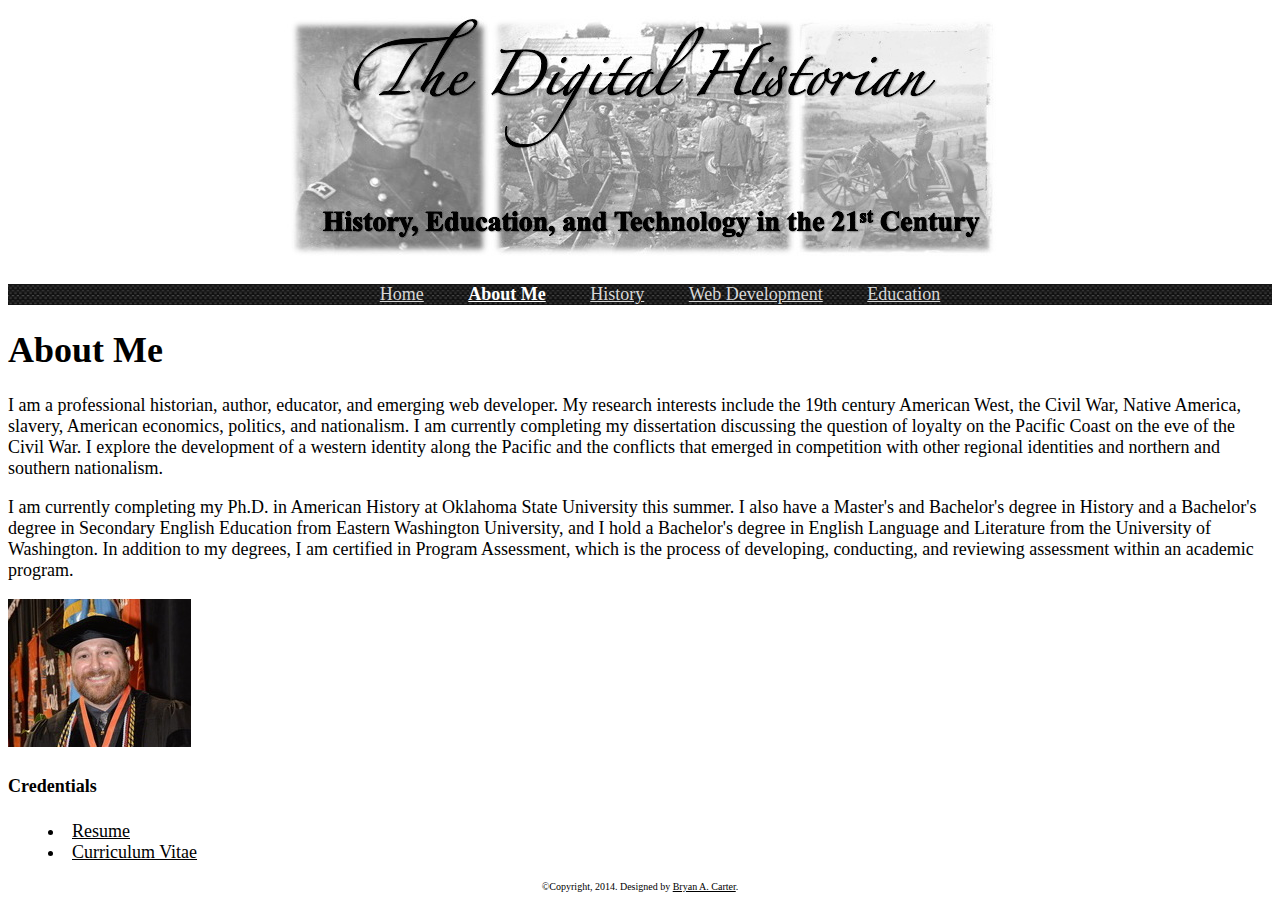
<file: about.html>
<!doctype html>
<html>
<head>
  <title>The Digital Historian</title>
  <link href="master.css" rel="stylesheet" type="text/css" media="all">
</head>
  <body>
    <div id="header">
    <img src="title.jpg"><br>
    <nav>
      <ul style="list-style-type: none">
        <li class="navbar"><a href="index.html">Home</a></li>
        <li class="navbar"><a href="about.html" class="current">About Me</a></li>
        <li class="navbar"><a href="history.html">History</a></li>
        <li class="navbar"><a href="webdev.html">Web Development</a></li>
        <li class="navbar"><a href="education.html">Education</a></li>
      </ul>
    </nav>
    </div>
    <h1>About Me</h1>
    <p>I am a professional historian, author, educator, and emerging web developer. My research interests
      include the 19th century American West, the Civil War, Native America, slavery, American economics,
      politics, and nationalism. I am currently completing my dissertation discussing the question of
      loyalty on the Pacific Coast on the eve of the Civil War. I explore the development of a western
      identity along the Pacific and the conflicts that emerged in competition with other regional identities
      and northern and southern nationalism.</p>
      <p>I am currently completing my Ph.D. in American History at Oklahoma State University this summer. I
        also have a Master's and Bachelor's degree in History and a Bachelor's degree in Secondary
        English Education from Eastern Washington University, and I hold a Bachelor's degree in English
        Language and Literature from the University of Washington. In addition to my degrees, I am
        certified in Program Assessment, which is the process of developing, conducting, and reviewing
        assessment within an academic program.</p>
        <img src="me.jpg"><br>
      <h4><strong>Credentials</strong></h4>
    <ul>
      <li><a href="resume.html" style="color: black">Resume</a></li>
      <li><a href="cv.html" style="color: black">Curriculum Vitae</a></li>
    </ul>
  </body>
  <footer>
    &copy;Copyright, 2014. Designed by <a href="mailto:bacarter@thedigitalhistorian.net" style="color: black">Bryan A. Carter</a>.
  </footer>
</html>
</file>
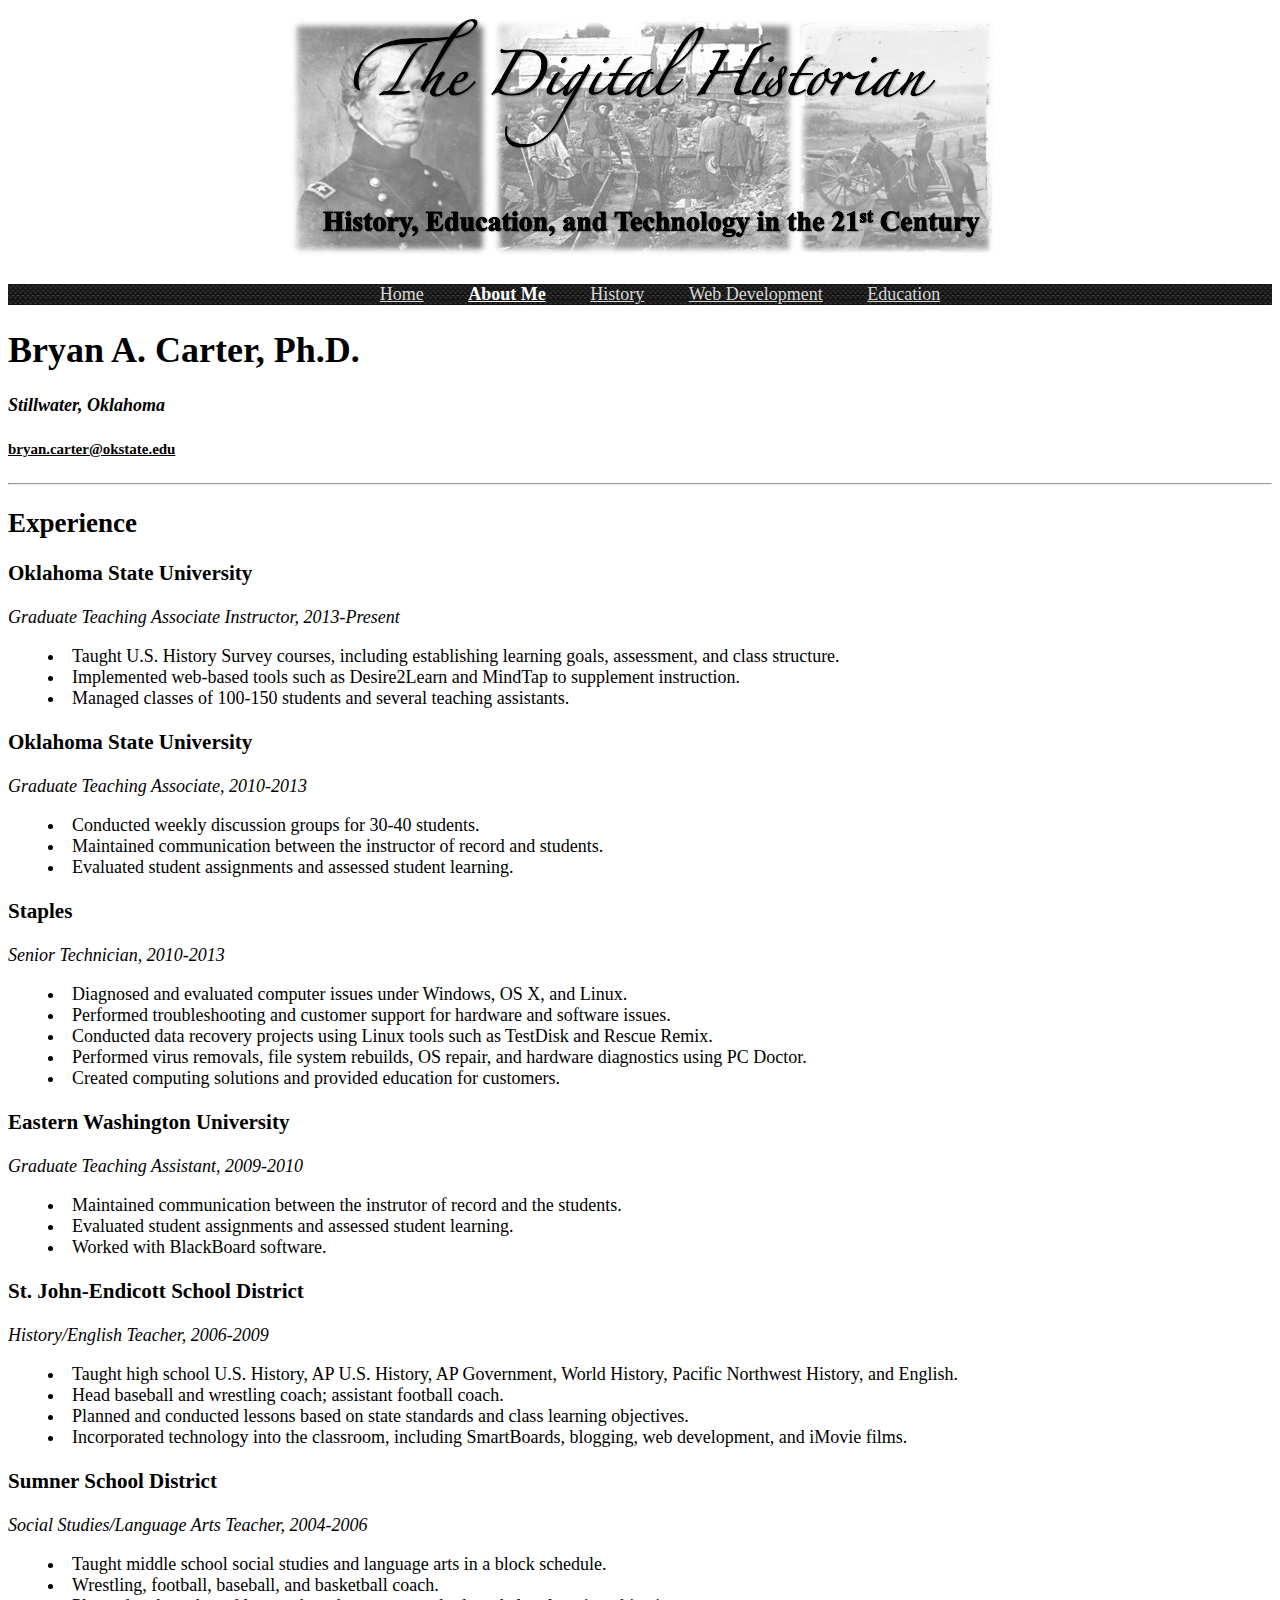
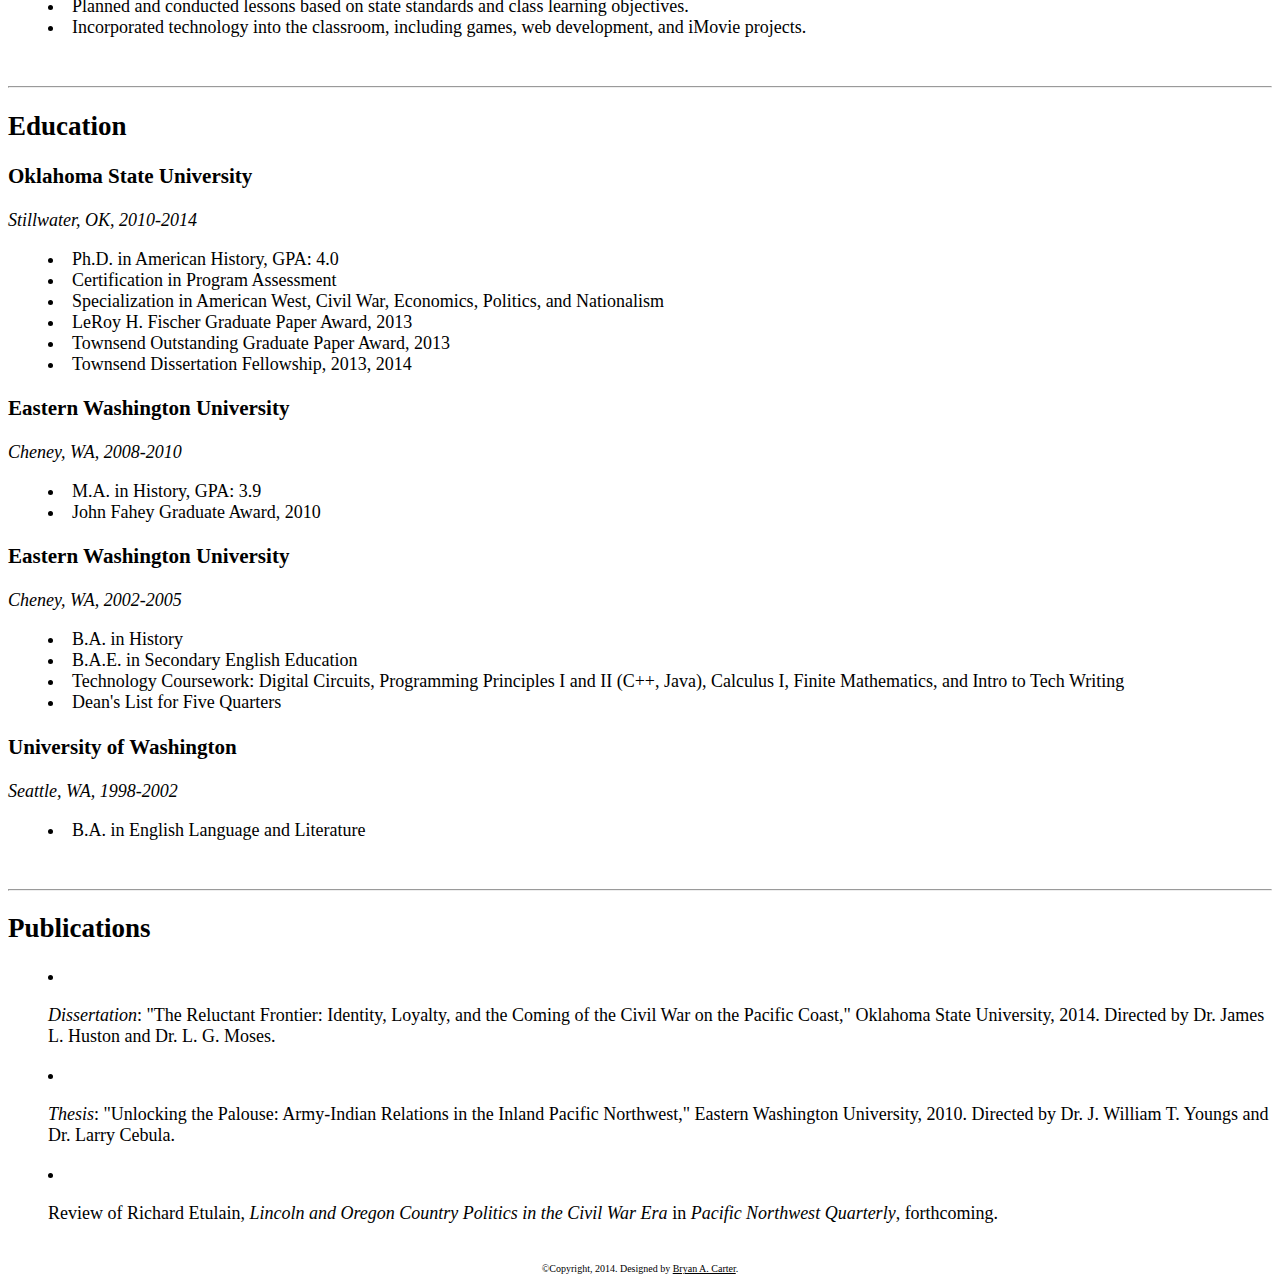
<file: resume.html>
<!doctype html>
<html>
<head>
  <title>The Digital Historian</title>
  <link href="master.css" rel="stylesheet" type="text/css" media="all">
</head>
<body>
  <div id="header">
  <img src="title.jpg"><br>
  <nav>
    <ul style="list-style-type: none">
      <li class="navbar"><a href="index.html">Home</a></li>
      <li class="navbar"><a href="about.html" class="current">About Me</a></li>
      <li class="navbar"><a href="history.html">History</a></li>
      <li class="navbar"><a href="webdev.html">Web Development</a></li>
      <li class="navbar"><a href="education.html">Education</a></li>
    </ul>
  </nav>
  </div>
<h1 id="bryan-a-carter-ph-d-">Bryan A. Carter, Ph.D.</h1>
<h4 id="-stillwater-oklahoma-"><em>Stillwater, Oklahoma</em></h4>
<h5 id="-bryan-carter-okstate-edu-mailto-bryan-carter-okstate-edu-"><a href="mailto:bryan.carter@okstate.edu" text style="color: black">bryan.carter@okstate.edu</a></h5>
<hr>
<h2 id="experience" >Experience</h2>
<h3 id="oklahoma-state-university">Oklahoma State University</a></h3>
<p><em>Graduate Teaching Associate Instructor, 2013-Present</em></p>
<ul>
<li>Taught U.S. History Survey courses, including establishing learning goals, assessment, and class structure.</li>
<li>Implemented web-based tools such as Desire2Learn and MindTap to supplement instruction.</li>
<li>Managed classes of 100-150 students and several teaching assistants.</li>
</ul>
<h3 id="oklahoma-state-university">Oklahoma State University</h3>
<p><em>Graduate Teaching Associate, 2010-2013</em></p>
<ul>
<li>Conducted weekly discussion groups for 30-40 students.</li>
<li>Maintained communication between the instructor of record and students.</li>
<li>Evaluated student assignments and assessed student learning.</li>
</ul>
<h3 id="staples">Staples</h3>
<p><em>Senior Technician, 2010-2013</em></p>
<ul>
<li>Diagnosed and evaluated computer issues under Windows, OS X, and Linux.</li>
<li>Performed troubleshooting and customer support for hardware and software issues.</li>
<li>Conducted data recovery projects using Linux tools such as TestDisk and Rescue Remix.</li>
<li>Performed virus removals, file system rebuilds, OS repair, and hardware diagnostics using PC Doctor.</li>
<li>Created computing solutions and provided education for customers.</li>
</ul>
<h3 id="eastern-washington-university">Eastern Washington University</h3>
<p><em>Graduate Teaching Assistant, 2009-2010</em></p>
<ul>
<li>Maintained communication between the instrutor of record and the students.</li>
<li>Evaluated student assignments and assessed student learning.</li>
<li>Worked with BlackBoard software.</li>
</ul>
<h3 id="st-john-endicott-school-district">St. John-Endicott School District</h3>
<p><em>History/English Teacher, 2006-2009</em></p>
<ul>
<li>Taught high school U.S. History, AP U.S. History, AP Government, World History, Pacific Northwest History, and English.</li>
<li>Head baseball and wrestling coach; assistant football coach.</li>
<li>Planned and conducted lessons based on state standards and class learning objectives.</li>
<li>Incorporated technology into the classroom, including SmartBoards, blogging, web development, and iMovie films.</li>
</ul>
<h3 id="sumner-school-district">Sumner School District</h3>
<p><em>Social Studies/Language Arts Teacher, 2004-2006</em></p>
<ul>
<li>Taught middle school social studies and language arts in a block schedule.</li>
<li>Wrestling, football, baseball, and basketball coach.</li>
<li>Planned and conducted lessons based on state standards and class learning objectives.</li>
<li>Incorporated technology into the classroom, including games, web development, and iMovie projects.</li>
</ul><br>
<hr>
<h2 id="education">Education</h2>
<h3 id="oklahoma-state-university">Oklahoma State University</h3>
<p><em>Stillwater, OK, 2010-2014</em></p>
<ul>
<li>Ph.D. in American History, GPA: 4.0</li>
<li>Certification in Program Assessment</li>
<li>Specialization in American West, Civil War, Economics, Politics, and Nationalism</li>
<li>LeRoy H. Fischer Graduate Paper Award, 2013</li>
<li>Townsend Outstanding Graduate Paper Award, 2013</li>
<li>Townsend Dissertation Fellowship, 2013, 2014</li>
</ul>
<h3 id="eastern-washington-university">Eastern Washington University</h3>
<p><em>Cheney, WA, 2008-2010</em></p>
<ul>
<li>M.A. in History, GPA: 3.9</li>
<li>John Fahey Graduate Award, 2010</li>
</ul>
<h3 id="eastern-washington-university">Eastern Washington University</h3>
<p><em>Cheney, WA, 2002-2005</em></p>
<ul>
<li>B.A. in History</li>
<li>B.A.E. in Secondary English Education</li>
<li>Technology Coursework: Digital Circuits, Programming Principles I and II (C++, Java),
Calculus I, Finite Mathematics, and Intro to Tech Writing</li>
<li>Dean's List for Five Quarters</li>
</ul>
<h3 id="university-of-washington">University of Washington</h3>
<p><em>Seattle, WA, 1998-2002</em></p>
<ul>
<li>B.A. in English Language and Literature</li>
</ul><br>
<hr>
<h2 id="publications">Publications</h2>
<ul>
<li><p><em>Dissertation</em>: "The Reluctant Frontier: Identity, Loyalty, and the Coming of the Civil War on the Pacific Coast," Oklahoma State University, 2014. Directed by Dr. James L. Huston and Dr. L. G. Moses.</p>
</li>
<li><p><em>Thesis</em>: "Unlocking the Palouse: Army-Indian Relations in the Inland Pacific Northwest," Eastern Washington University, 2010. Directed by Dr. J. William T. Youngs and Dr. Larry Cebula.</p>
</li>
<li><p>Review of Richard Etulain, <em>Lincoln and Oregon Country Politics in the Civil War Era</em> in <em>Pacific Northwest Quarterly</em>, forthcoming.</p>
</li>
</ul><br>
</body>
<footer>
  &copy;Copyright, 2014. Designed by <a href="mailto:bacarter@thedigitalhistorian.net" style="color: black">Bryan A. Carter</a>.
</footer>
</html>
</file>
<file: master.css>
#header{
  background: white;
  font-family: "Times New Roman", Times, serif;
  font-size: 18px;
  color: black;
  text-align: center;
}
nav{
  font-weight: bold;
  background-image: url("carbon.jpg");
  background-repeat: repeat-x;
  background-size: 50px 50px;
  font-weight: normal;
  padding: 0px 5px;
  text-align: middle;
}
li.navbar{
  display: inline;
  padding: 0px 20px;
}
body{
  background: white;
  font-family: "Times New Roman", Times, serif;
  font-size: 18px;
  color: black;
  text-align: left;
}
a:link{
  color: #D8D8D8;
}
a:visited{
  color: #D8D8D8;
}
a.current:link, a.current:visited{
  color: white;
  font-weight: bold;
}
a:hover{
  background: grey;
  color: white;
}
a:active{
  background: grey;
  color: white;
}
ul{
  list-style: inside;
}
footer{
  background: white;
  font-family: "Times New Roman", Times, serif;
  font-size: 10px;
  color: black;
  text-align: center;
  margin: 0 auto 10px auto
  padding: 5px 0;
}
</file>
